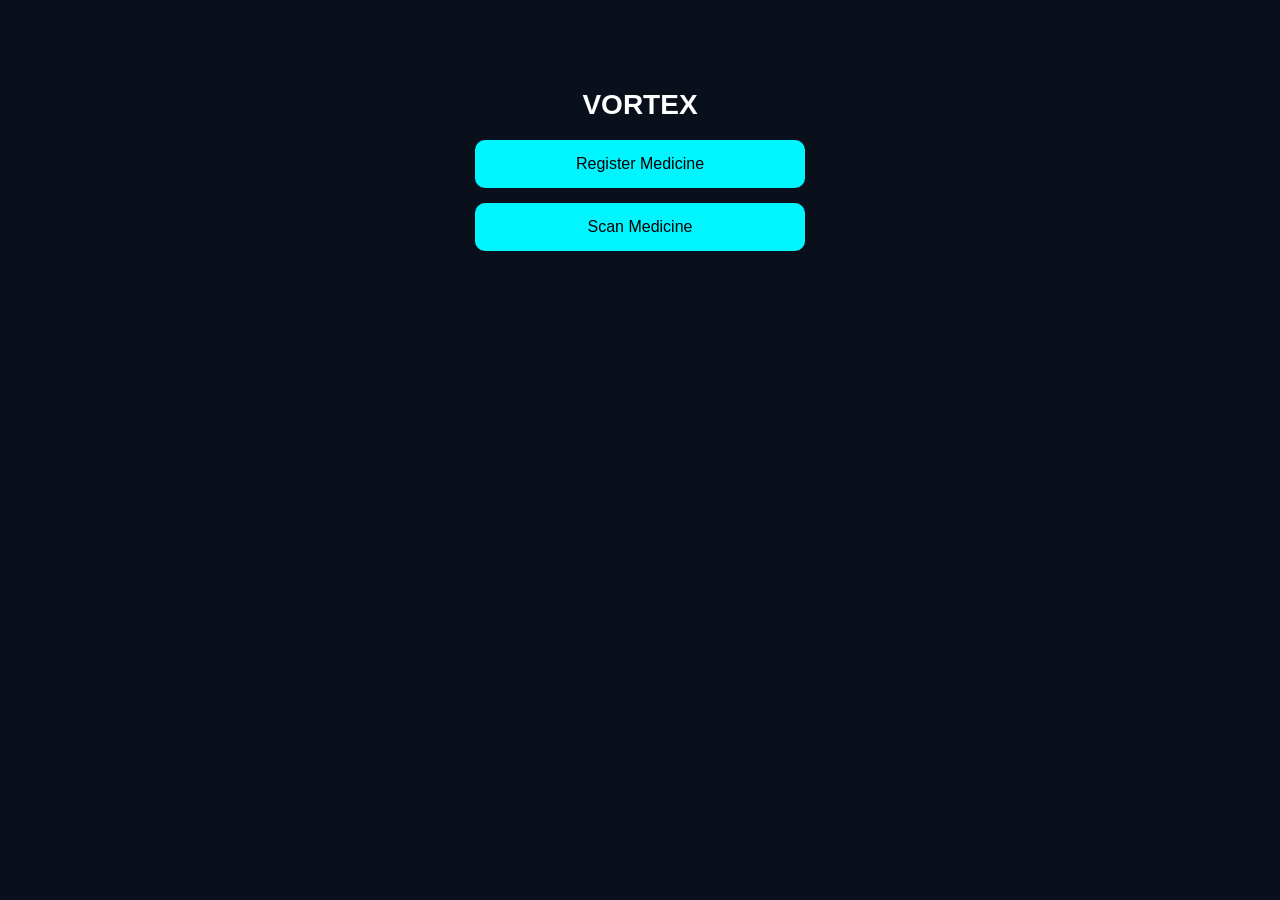
<file: templates/index.html>
<!DOCTYPE html>
<html>
<head>
<link rel="stylesheet" href="/static/style.css">
<meta name="viewport" content="width=device-width, initial-scale=1.0">
</head>
<body>

<div class="container">
    <h1>VORTEX</h1>
    <a href="/register" class="btn">Register Medicine</a>
    <a href="/scan" class="btn">Scan Medicine</a>
</div>

</body>
</html>
</file>
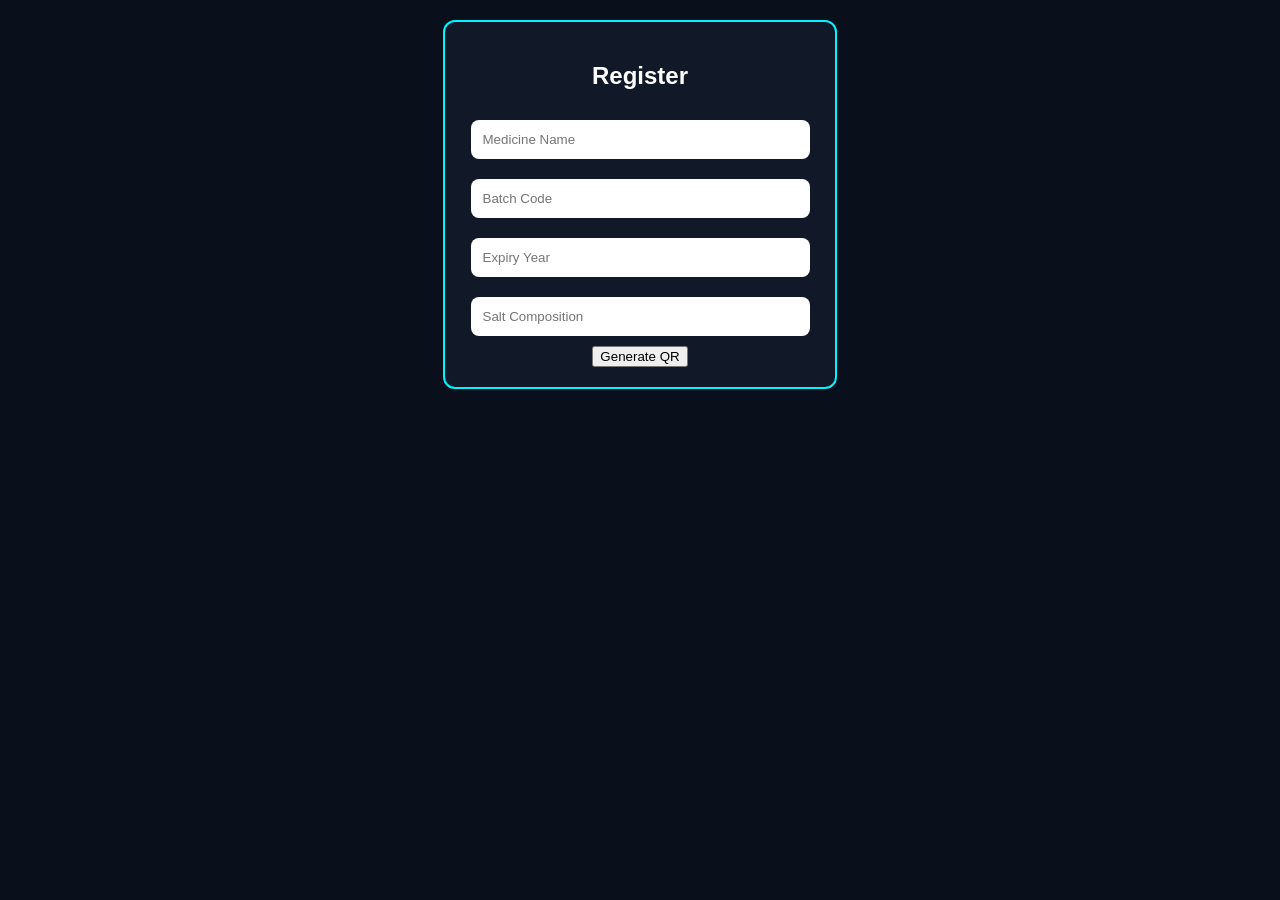
<file: templates/register.html>
<!DOCTYPE html>
<html>
<head>
<link rel="stylesheet" href="/static/style.css">
<meta name="viewport" content="width=device-width, initial-scale=1.0">
</head>
<body>

<form method="POST" class="card">
<h2>Register</h2>

<input name="name" placeholder="Medicine Name" required>
<input name="batch" placeholder="Batch Code" required>
<input name="expiry" placeholder="Expiry Year" required>
<input name="salt" placeholder="Salt Composition" required>

<button type="submit">Generate QR</button>
</form>

</body>
</html>
</file>
<file: static/style.css>
body {
    margin: 0;
    background: #0a0f1c;
    color: white;
    font-family: Arial;
    text-align: center;
}

/* container fix */
.container {
    margin-top: 60px;
    padding: 10px;
}

/* buttons */
.btn {
    display: block;
    margin: 15px auto;
    padding: 15px;
    width: 90%;
    max-width: 300px;
    background: #00f5ff;
    color: black;
    text-decoration: none;
    border-radius: 10px;
}

/* cards */
.card {
    background: #111827;
    padding: 20px;
    margin: 20px auto;
    width: 90%;
    max-width: 350px;
    border-radius: 12px;
    border: 2px solid #00f5ff;
}

/* inputs */
input {
    width: 90%;
    padding: 12px;
    margin: 10px auto;
    border-radius: 8px;
    border: none;
}

/* mobile camera fix */
#reader {
    width: 90% !important;
    max-width: 320px;
    margin: auto;
}

/* heading scaling */
h1 {
    font-size: 28px;
}
</file>
